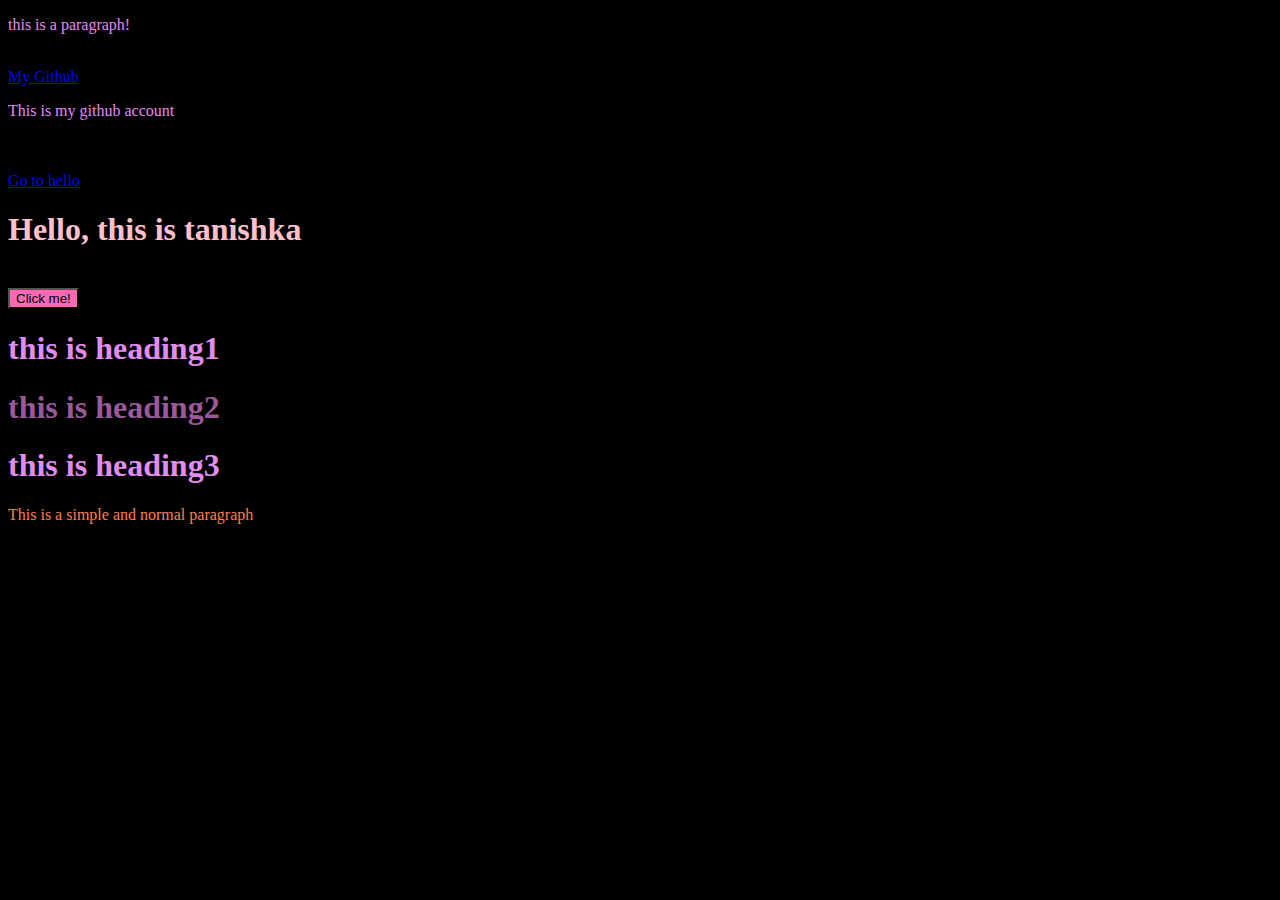
<file: index.html>
<!DOCTYPE html>
<html lang="en">
<head>
    <meta charset="UTF-8">
    <meta name="viewport" content="width=device-width, initial-scale=1.0">
    <title>Document</title>
    <link rel="stylesheet" href="style.css"
</head>
<body>
    <p>this is a paragraph!</p><br>
    <a href="https://github.com/tanishkasaxena">My Github</a><br>
    <p>This is my github account</p>

    <div id="outer">
       outer
       <div id="inner">
        inner
       </div>
    </div>
    

    <a href="Hello.html">Go to hello</a>
    <br>
    <h1 style = "color : pink">Hello, this is tanishka</h1>
    <br/>
    <button>Click me!</button>
    <h1 id="heelo"> this is heading1</h1>
    <h1 id="boom"> this is heading2</h1>
    <h1> this is heading3</h1>
    <p id="myClass" style = "color:coral">This is a simple and normal paragraph</p>

</body>
</html>
</file>
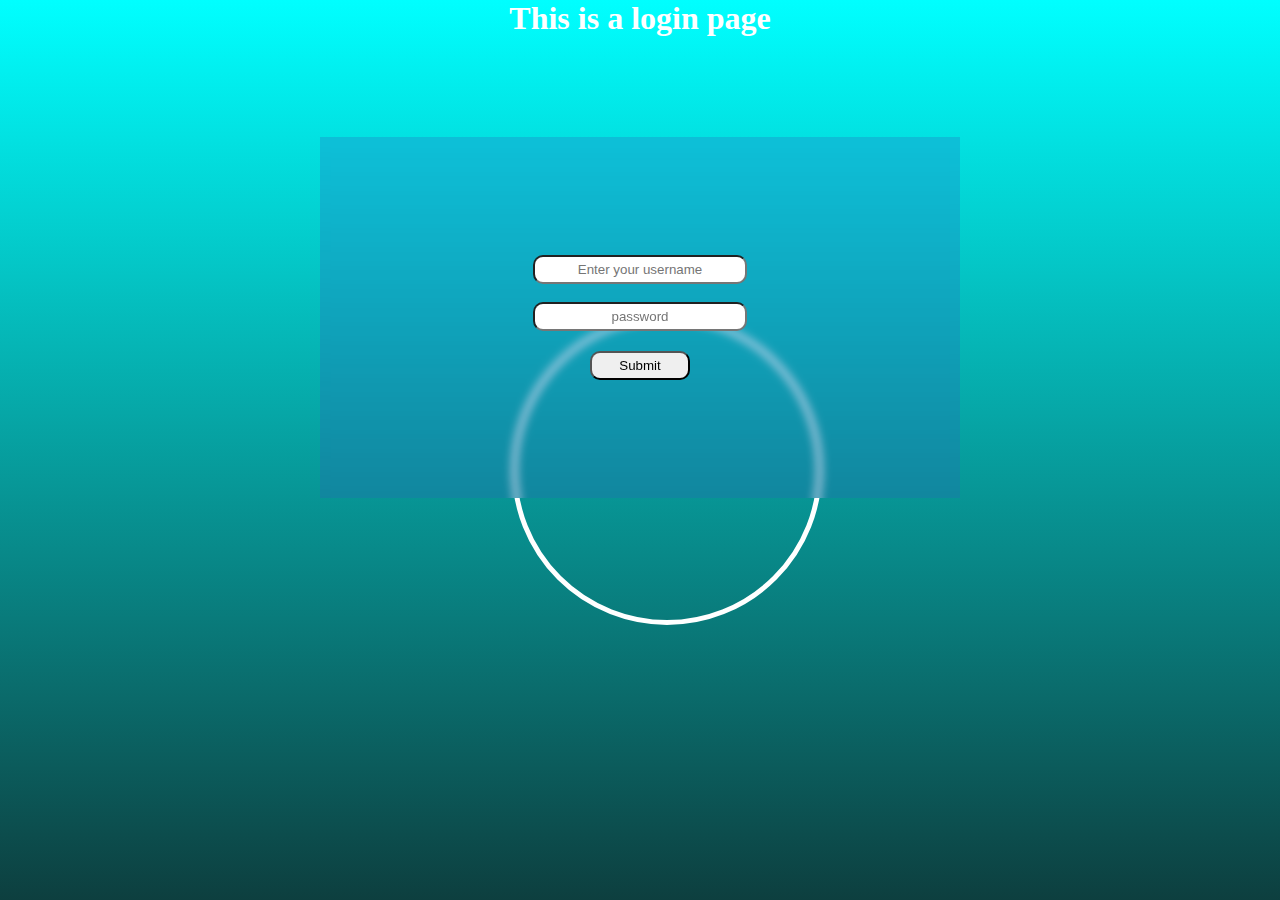
<file: project.html>
<!DOCTYPE html>
<html lang="en">

<head>
    <meta charset="UTF-8">
    <meta name="viewport" content="width=device-width, initial-scale=1.0">
    <title>Project</title>
    <link href="project.css" rel="stylesheet" type="text/css">
</head>

<body>
    <div class="bubble"></div>
    <h1>This is a login page</h1>
    <div>
        <div id="box1">
            </br>
            <input type="text" placeholder="Enter your username">
            <br>
            <input type="password" placeholder="password">
            <input id="submit" type="submit">
            <br>
        </div>
    </div>

</body>

</html>
</file>
<file: style.css>
p {
    color : rgb(225, 140, 241);
}

button{
    color:black;
    background-color: hotpink;
}

body{
    background-color: black;
}

h1{
    color:rgb(225, 140, 241)
}

#boom{
    color: rgb(155, 88, 155)
}
</file>
<file: project.css>
* {
    padding: 0;
    margin: 0;
    color: rgb(255, 255, 255);
    text-align: center;
}

body {
    background-image: linear-gradient(aqua, rgb(13, 63, 63));
    background-size: auto;
    background-repeat: no-repeat;
    height: 100vh;

}

#box1 {

    margin-top: 100px;
    margin-left: 50%;
    transform: translate(-50%);
    padding: 100px;
    text-align: center;
    background-color: rgba(48, 92, 189, 0.25);
    backdrop-filter: blur(5px);
    display: flex;
    justify-content: center;
    flex-direction: column;
}

input {
    margin-left: 50%;
    transform: translate(-50%);
    width: 200px;
    padding: 5px;
    border-radius: 10px;

}

#submit {
    margin-left: 50%;
    transform: translate(-50%);
    margin-top: 20px;
    width: 100px;
    color: black;
    cursor:pointer;
}

.bubble {
    height: 300px;
    width: 300px;
    border: 5px solid white;
    border-radius: 50%;
    position: absolute;
    left: 40%;
    top: 35%;
}
</file>
